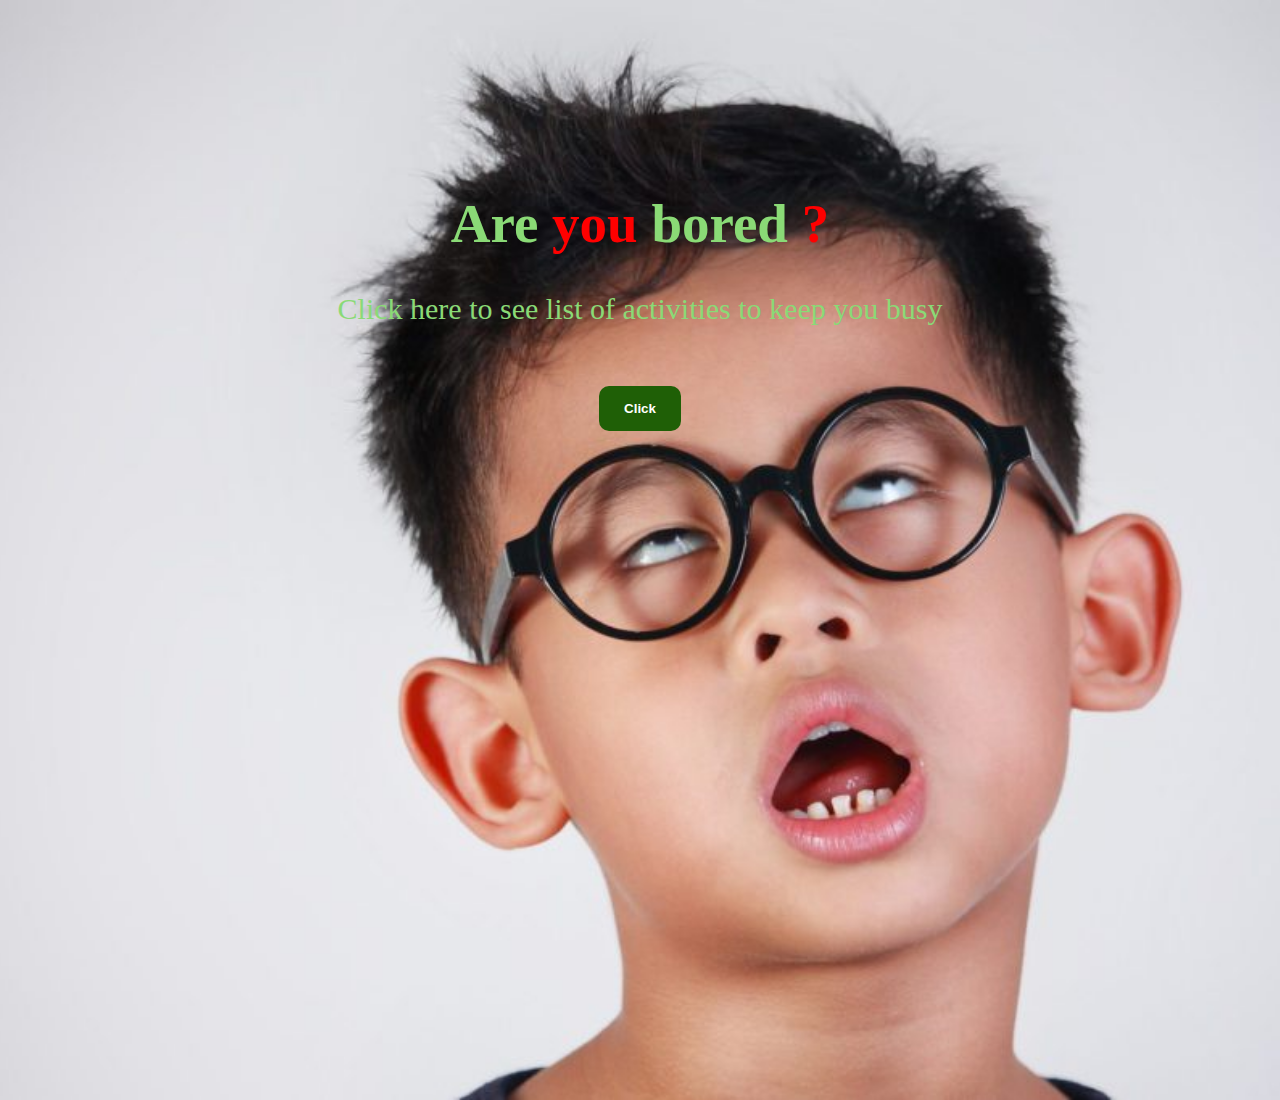
<file: index.html>
<!DOCTYPE html>
<html lang="en">
<head>
    <meta charset="UTF-8">
    <meta name="viewport" content="width=device-width, initial-scale=1.0">
    <title>Document</title>

    <link rel="stylesheet" href="style.css">
</head>
<body>
    <h1>Are <span>you</span> bored <span>?</span></h1>
    <p>Click here to see list of activities to keep you busy</p>

    <button onclick="goToNextPage()">Click</button>

    <script>
        function goToNextPage() {
          // Change the URL to the desired next page
          window.location.href = "home.html";
        }
      </script>
</body>
</html>
</file>
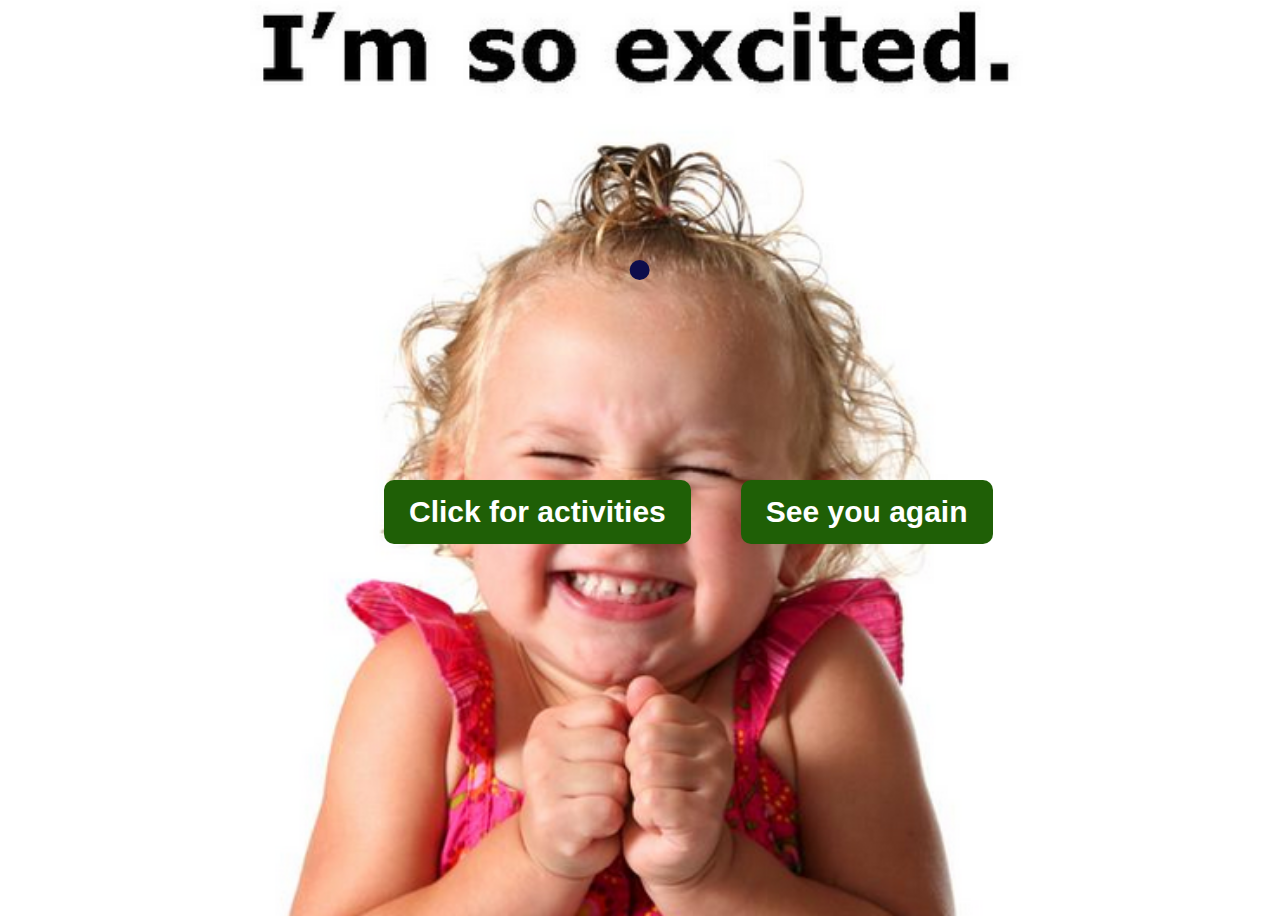
<file: home.html>
<!DOCTYPE html>
<html lang="en">
<head>
    <meta charset="UTF-8">
    <meta name="viewport" content="width=device-width, initial-scale=1.0">
    <title>Document</title>
    <link rel="stylesheet" href="home.css">
</head>
<body>
     
    <div class="activities">
        <p class="input"></p>
    </div>

    <div class="button">

         <button class="btn" onclick="callThisApi ()">Click for activities </button>

         <button onclick="goToHomePage()">See you again</button>
    </div>

    <script src="script.js"></script>
</body>
</html>
</file>
<file: style.css>
body {
    background-image: url(/images/Bored.jpg);
    height: 100vh;
    background-position: center;
    background-size: cover;
    background-repeat: no-repeat;
    text-align: center;
    margin-top: 15%;
}

h1 {
    font-size: 55px;
    color: rgb(138, 218, 118);
}

h1 span {
    color: red;
}

p {
    font-size: 30px;
    color: rgb(138, 218, 118);
}

button {
    font-family: sans-serif;
    font-weight: 600;
    color: #fff;
    background-color: rgb(31, 95, 6);
    border: none;
    padding: 15px 25px;
    margin-top: 30px;
    border-radius: 10px;
}



@media (max-width: 900px) {
    h1 {
        font-size: 45px;
        color: rgb(138, 218, 118);
    }
    
    p {
        font-size: 25px;
        color: rgb(138, 218, 118);
        margin-inline: 4vw;
    }
}
</file>
<file: home.css>
body {
    background-image: url(/images/Excited.png);
    height: 100vh;
    background-position: center;
    background-size: cover;
    background-repeat: no-repeat;
}

div.activities {
    align-items: center;
    padding-top: 0px;
    position: absolute;
    top: 30%;
    left: 50%;
    transform: translate(-50%, -50%);
    margin-left: auto;
    margin-right: auto;
}

div p {
    font-size: 56px;
    margin-inline: 3vw;
    color: rgb(16, 204, 163);
    background-color: rgb(14, 13, 75);
    padding: 10px;
    border-radius: 10px;
}

div.button {
    position: absolute;
    left: 30%;
    top: 50%;
    display: flex;
    flex-direction: row;
    gap: 50px;
}

button {
    font-size: 30px;
    font-family: sans-serif;
    font-weight: 600;
    color: #fff;
    background-color: rgb(31, 95, 6);
    border: none;
    padding: 15px 25px;
    margin-top: 30px;
    border-radius: 10px;
}

@media (max-width: 900px) {
    div p {
        font-size: 30px;
        margin-inline: -8vw;
        color: rgb(14, 13, 75);
        background-color: rgb(16, 204, 163); 
    }

    div.button {
        flex-direction: column;
        left: 25%;
        
    }

    button {
        font-size: 15px;
        margin-top: 10px;
        padding: 20px 30px;
    }
}
</file>
